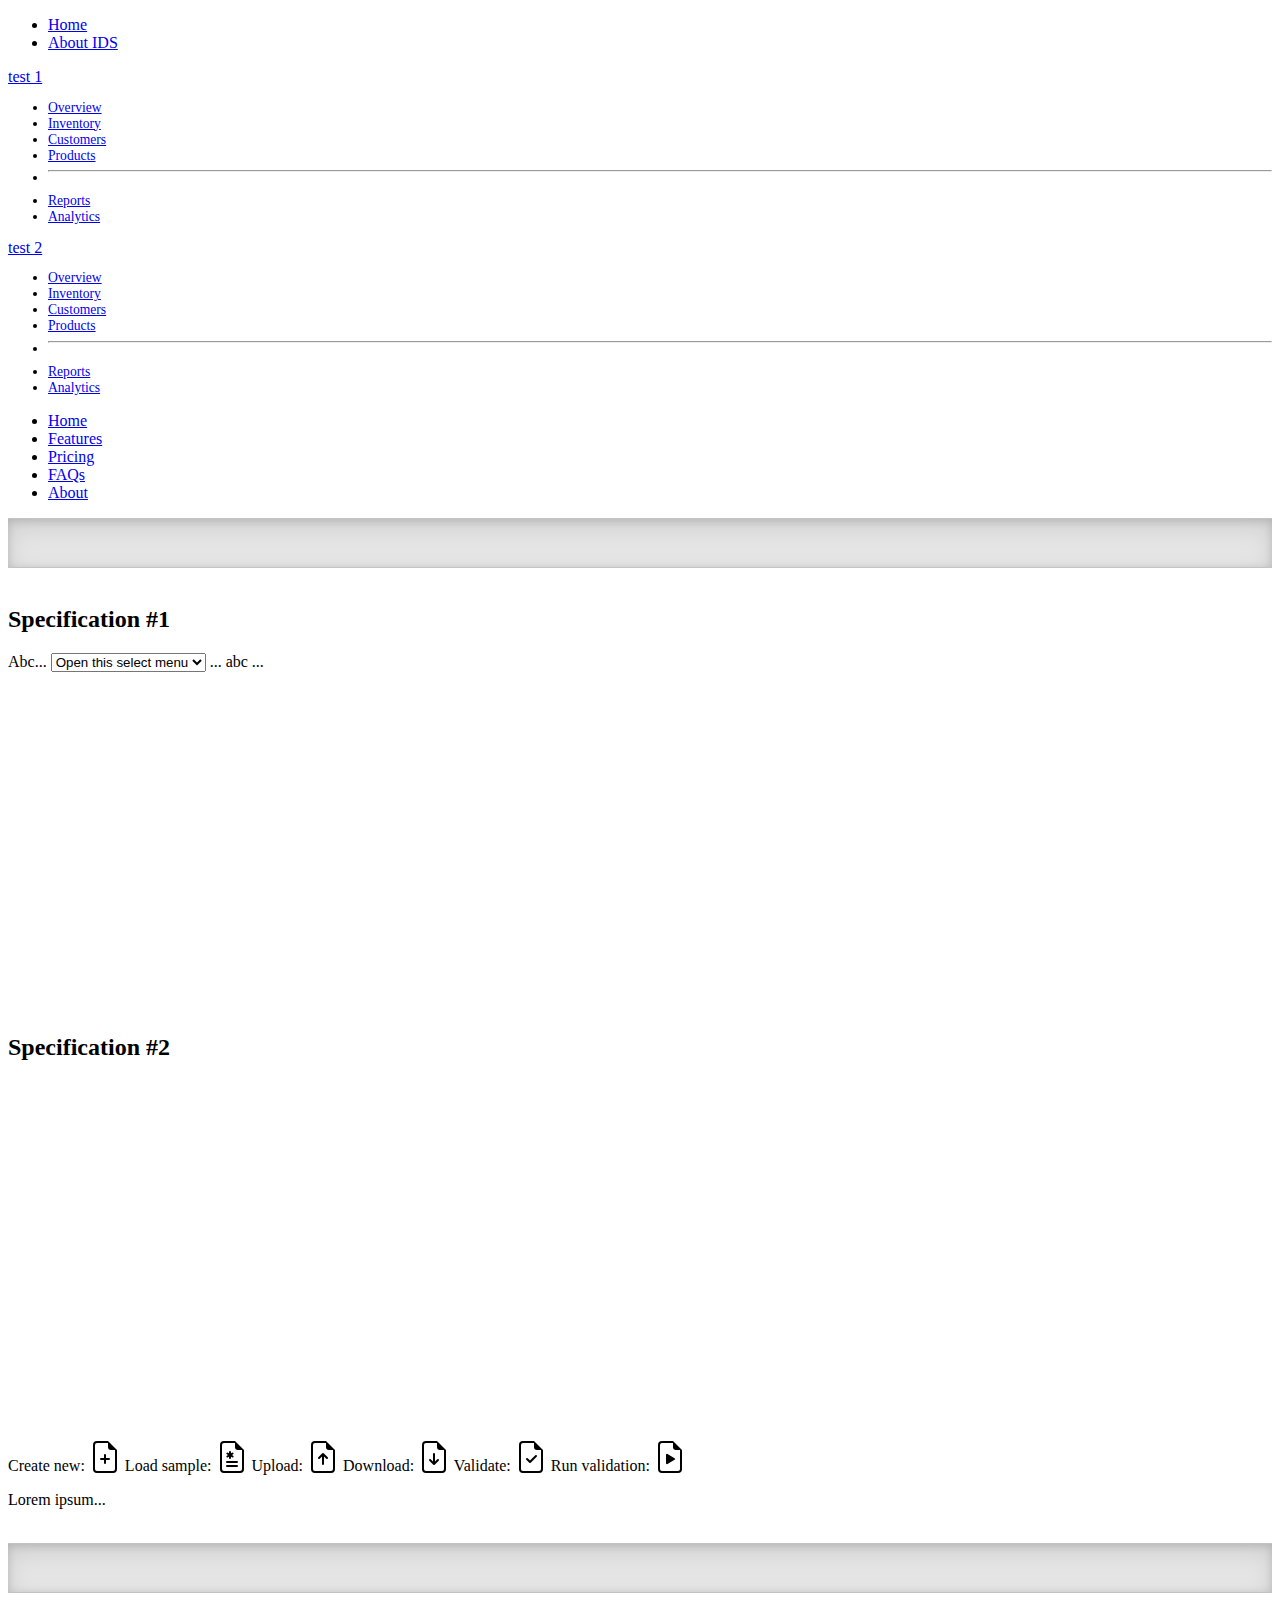
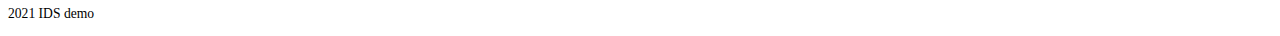
<file: templates/index.html>
<!doctype html>
<html lang="en">
  <head>
    <!-- Required meta tags -->
    <meta charset="utf-8">
    <meta name="viewport" content="width=device-width, initial-scale=1">

    <meta name="description" content="No description.">
    <meta name="author" content="Artur +Bootstrap contributors">
    <meta name="generator" content="Artur +Bootstrap contributors">

    <!-- Bootstrap CSS -->
    <link href="https://cdn.jsdelivr.net/npm/bootstrap@5.0.2/dist/css/bootstrap.min.css" rel="stylesheet" integrity="sha384-EVSTQN3/azprG1Anm3QDgpJLIm9Nao0Yz1ztcQTwFspd3yD65VohhpuuCOmLASjC" crossorigin="anonymous">

	<style>
      .bd-placeholder-img {
        font-size: 1.125rem;
        text-anchor: middle;
        -webkit-user-select: none;
        -moz-user-select: none;
        user-select: none;
      }

      @media (min-width: 768px) {
        .bd-placeholder-img-lg {
          font-size: 3.5rem;
        }
      }
    </style>

    <!-- Custom styles for this template -->
    <link href="../static/headers.css" rel="stylesheet">
    <link href="../static/form-validation.css" rel="stylesheet">
	
    <title>Hello, world!</title>
	
  </head>
    
  <body class="bg-light">
    
	<header class="p-3 bg-dark text-white">
		<div class="container-fluid d-grid gap-3 align-items-center"> <!-- style="grid-template-columns: 1fr 2fr;"> -->
			
			<ul class="nav nav-pills">
			<!--<ul class="nav col-12 col-lg-auto me-lg-auto mb-2 justify-content-center mb-md-0"> -->
				<li><a href="#" class="nav-link px-2 text-secondary">Home</a></li>
				<li><a href="#" class="nav-link px-2 text-white">About IDS</a></li>
			</ul>
			
		  <div class="dropdown">
			<a href="#" class="d-flex align-items-center col-lg-4 mb-2 mb-lg-0 text-white text-decoration-none dropdown-toggle" id="dropdownNavLink" data-bs-toggle="dropdown" aria-expanded="false">
			  test 1
			</a>
			<ul class="dropdown-menu text-small shadow" aria-labelledby="dropdownNavLink">
			  <li><a class="dropdown-item active" href="#" aria-current="page">Overview</a></li>
			  <li><a class="dropdown-item" href="#">Inventory</a></li>
			  <li><a class="dropdown-item" href="#">Customers</a></li>
			  <li><a class="dropdown-item" href="#">Products</a></li>
			  <li><hr class="dropdown-divider"></li>
			  <li><a class="dropdown-item" href="#">Reports</a></li>
			  <li><a class="dropdown-item" href="#">Analytics</a></li>
			</ul>
		  </div>
		  
		  <div class="dropdown">
			<a href="#" class="d-flex align-items-center col-lg-4 mb-2 mb-lg-0 text-white text-decoration-none dropdown-toggle" id="dropdownNavLink" data-bs-toggle="dropdown" aria-expanded="false">
			  test 2
			</a>
			<ul class="dropdown-menu text-small shadow" aria-labelledby="dropdownNavLink">
			  <li><a class="dropdown-item active" href="#" aria-current="page">Overview</a></li>
			  <li><a class="dropdown-item" href="#">Inventory</a></li>
			  <li><a class="dropdown-item" href="#">Customers</a></li>
			  <li><a class="dropdown-item" href="#">Products</a></li>
			  <li><hr class="dropdown-divider"></li>
			  <li><a class="dropdown-item" href="#">Reports</a></li>
			  <li><a class="dropdown-item" href="#">Analytics</a></li>
			</ul>
		  </div>
		  

      <ul class="nav nav-pills">
        <li class="nav-item"><a href="#" class="nav-link active" aria-current="page">Home</a></li>
        <li class="nav-item"><a href="#" class="nav-link">Features</a></li>
        <li class="nav-item"><a href="#" class="nav-link">Pricing</a></li>
        <li class="nav-item"><a href="#" class="nav-link">FAQs</a></li>
        <li class="nav-item"><a href="#" class="nav-link">About</a></li>
      </ul>
	
		  
		</div>
	</header>
	
	<div class="b-example-divider"></div>
  	</br>
	<div class="container px-4 gx-2 border bg-white">
	  <main>
				
		<!-- Containers -->
		
		<h2>Specification #1</h2>
		<div class="container-fluid pb-3">
			<div class="d-grid gap-3" style="grid-template-columns: 1fr 2fr;">
				<div class="bg-light border rounded-3">
					Abc... <select class="form-select" aria-label="Default select example">
						<option selected>Open this select menu</option>
						<option value="1">One</option>
						<option value="2">Two</option>
						<option value="3">Three</option>
					</select>
					... abc ... 
					<br><br><br><br><br><br><br><br><br><br>
				</div>
				<div class="bg-light border rounded-3">
					<br><br><br><br><br><br><br><br><br><br>
				</div>
			</div>
		</div>
		
		<h2>Specification #2</h2>
		<div class="container-fluid pb-3">
			<div class="d-grid gap-3" style="grid-template-columns: 1fr 2fr;">
				<div class="bg-light border rounded-3">
					<br><br><br><br><br><br><br><br><br><br>
				</div>
				<div class="bg-light border rounded-3">
					<br><br><br><br><br><br><br><br><br><br>
				</div>
			</div>
		</div>
			
	  
		<!-- Icons -->
		<div>
			Create new:
			<svg xmlns="http://www.w3.org/2000/svg" width="32" height="32" fill="currentColor" class="bi bi-file-earmark-plus" viewBox="0 0 16 16">
				<path d="M8 6.5a.5.5 0 0 1 .5.5v1.5H10a.5.5 0 0 1 0 1H8.5V11a.5.5 0 0 1-1 0V9.5H6a.5.5 0 0 1 0-1h1.5V7a.5.5 0 0 1 .5-.5z"/>
				<path d="M14 4.5V14a2 2 0 0 1-2 2H4a2 2 0 0 1-2-2V2a2 2 0 0 1 2-2h5.5L14 4.5zm-3 0A1.5 1.5 0 0 1 9.5 3V1H4a1 1 0 0 0-1 1v12a1 1 0 0 0 1 1h8a1 1 0 0 0 1-1V4.5h-2z"/>
			</svg>
			
			Load sample:
			<svg xmlns="http://www.w3.org/2000/svg" width="32" height="32" fill="currentColor" class="bi bi-file-earmark-medical" viewBox="0 0 16 16">
				<path d="M7.5 5.5a.5.5 0 0 0-1 0v.634l-.549-.317a.5.5 0 1 0-.5.866L6 7l-.549.317a.5.5 0 1 0 .5.866l.549-.317V8.5a.5.5 0 1 0 1 0v-.634l.549.317a.5.5 0 1 0 .5-.866L8 7l.549-.317a.5.5 0 1 0-.5-.866l-.549.317V5.5zm-2 4.5a.5.5 0 0 0 0 1h5a.5.5 0 0 0 0-1h-5zm0 2a.5.5 0 0 0 0 1h5a.5.5 0 0 0 0-1h-5z"/>
				<path d="M14 14V4.5L9.5 0H4a2 2 0 0 0-2 2v12a2 2 0 0 0 2 2h8a2 2 0 0 0 2-2zM9.5 3A1.5 1.5 0 0 0 11 4.5h2V14a1 1 0 0 1-1 1H4a1 1 0 0 1-1-1V2a1 1 0 0 1 1-1h5.5v2z"/>
			</svg>
				
			Upload:
			<svg xmlns="http://www.w3.org/2000/svg" width="32" height="32" fill="currentColor" class="bi bi-file-earmark-arrow-up" viewBox="0 0 16 16">
				<path d="M8.5 11.5a.5.5 0 0 1-1 0V7.707L6.354 8.854a.5.5 0 1 1-.708-.708l2-2a.5.5 0 0 1 .708 0l2 2a.5.5 0 0 1-.708.708L8.5 7.707V11.5z"/>
				<path d="M14 14V4.5L9.5 0H4a2 2 0 0 0-2 2v12a2 2 0 0 0 2 2h8a2 2 0 0 0 2-2zM9.5 3A1.5 1.5 0 0 0 11 4.5h2V14a1 1 0 0 1-1 1H4a1 1 0 0 1-1-1V2a1 1 0 0 1 1-1h5.5v2z"/>
			</svg>
			
			Download:
			<svg xmlns="http://www.w3.org/2000/svg" width="32" height="32" fill="currentColor" class="bi bi-file-earmark-arrow-down" viewBox="0 0 16 16">
			  <path d="M8.5 6.5a.5.5 0 0 0-1 0v3.793L6.354 9.146a.5.5 0 1 0-.708.708l2 2a.5.5 0 0 0 .708 0l2-2a.5.5 0 0 0-.708-.708L8.5 10.293V6.5z"/>
			  <path d="M14 14V4.5L9.5 0H4a2 2 0 0 0-2 2v12a2 2 0 0 0 2 2h8a2 2 0 0 0 2-2zM9.5 3A1.5 1.5 0 0 0 11 4.5h2V14a1 1 0 0 1-1 1H4a1 1 0 0 1-1-1V2a1 1 0 0 1 1-1h5.5v2z"/>
			</svg>
			
			Validate:
			<svg xmlns="http://www.w3.org/2000/svg" width="32" height="32" fill="currentColor" class="bi bi-file-earmark-check" viewBox="0 0 16 16">
			  <path d="M10.854 7.854a.5.5 0 0 0-.708-.708L7.5 9.793 6.354 8.646a.5.5 0 1 0-.708.708l1.5 1.5a.5.5 0 0 0 .708 0l3-3z"/>
			  <path d="M14 14V4.5L9.5 0H4a2 2 0 0 0-2 2v12a2 2 0 0 0 2 2h8a2 2 0 0 0 2-2zM9.5 3A1.5 1.5 0 0 0 11 4.5h2V14a1 1 0 0 1-1 1H4a1 1 0 0 1-1-1V2a1 1 0 0 1 1-1h5.5v2z"/>
			</svg>	
			
			Run validation:
			<svg xmlns="http://www.w3.org/2000/svg" width="32" height="32" fill="currentColor" class="bi bi-file-earmark-play" viewBox="0 0 16 16">
			  <path d="M6 6.883v4.234a.5.5 0 0 0 .757.429l3.528-2.117a.5.5 0 0 0 0-.858L6.757 6.454a.5.5 0 0 0-.757.43z"/>
			  <path d="M14 14V4.5L9.5 0H4a2 2 0 0 0-2 2v12a2 2 0 0 0 2 2h8a2 2 0 0 0 2-2zM9.5 3A1.5 1.5 0 0 0 11 4.5h2V14a1 1 0 0 1-1 1H4a1 1 0 0 1-1-1V2a1 1 0 0 1 1-1h5.5v2z"/>
			</svg>	
		</div>
		
		<p>Lorem ipsum...</p>
		
	</div>
		
	</main>
	</br>
	<div class="b-example-divider"></div>
	
	<footer class="my-5 pt-5 text-muted text-center text-small">
		<p class="mb-1">2021 IDS demo</p>
	</footer>
	
    <!-- JavaScript: Bootstrap Bundle with Popper -->
    <script src="https://cdn.jsdelivr.net/npm/bootstrap@5.0.2/dist/js/bootstrap.bundle.min.js" integrity="sha384-MrcW6ZMFYlzcLA8Nl+NtUVF0sA7MsXsP1UyJoMp4YLEuNSfAP+JcXn/tWtIaxVXM" crossorigin="anonymous"></script>
  </body>
</html>
</file>
<file: static/headers.css>
.b-example-divider {
  height: 3rem;
  background-color: rgba(0, 0, 0, .1);
  border: solid rgba(0, 0, 0, .15);
  border-width: 1px 0;
  box-shadow: inset 0 .5em 1.5em rgba(0, 0, 0, .1), inset 0 .125em .5em rgba(0, 0, 0, .15);
}

.form-control-dark {
  color: #fff;
  background-color: var(--bs-dark);
  border-color: var(--bs-gray);
}
.form-control-dark:focus {
  color: #fff;
  background-color: var(--bs-dark);
  border-color: #fff;
  box-shadow: 0 0 0 .25rem rgba(255, 255, 255, .25);
}

.bi {
  vertical-align: -.125em;
  fill: currentColor;
}

.text-small {
  font-size: 85%;
}

.dropdown-toggle {
  outline: 0;
}
</file>
<file: static/form-validation.css>
.container {
  max-width: 960px;
}
</file>
